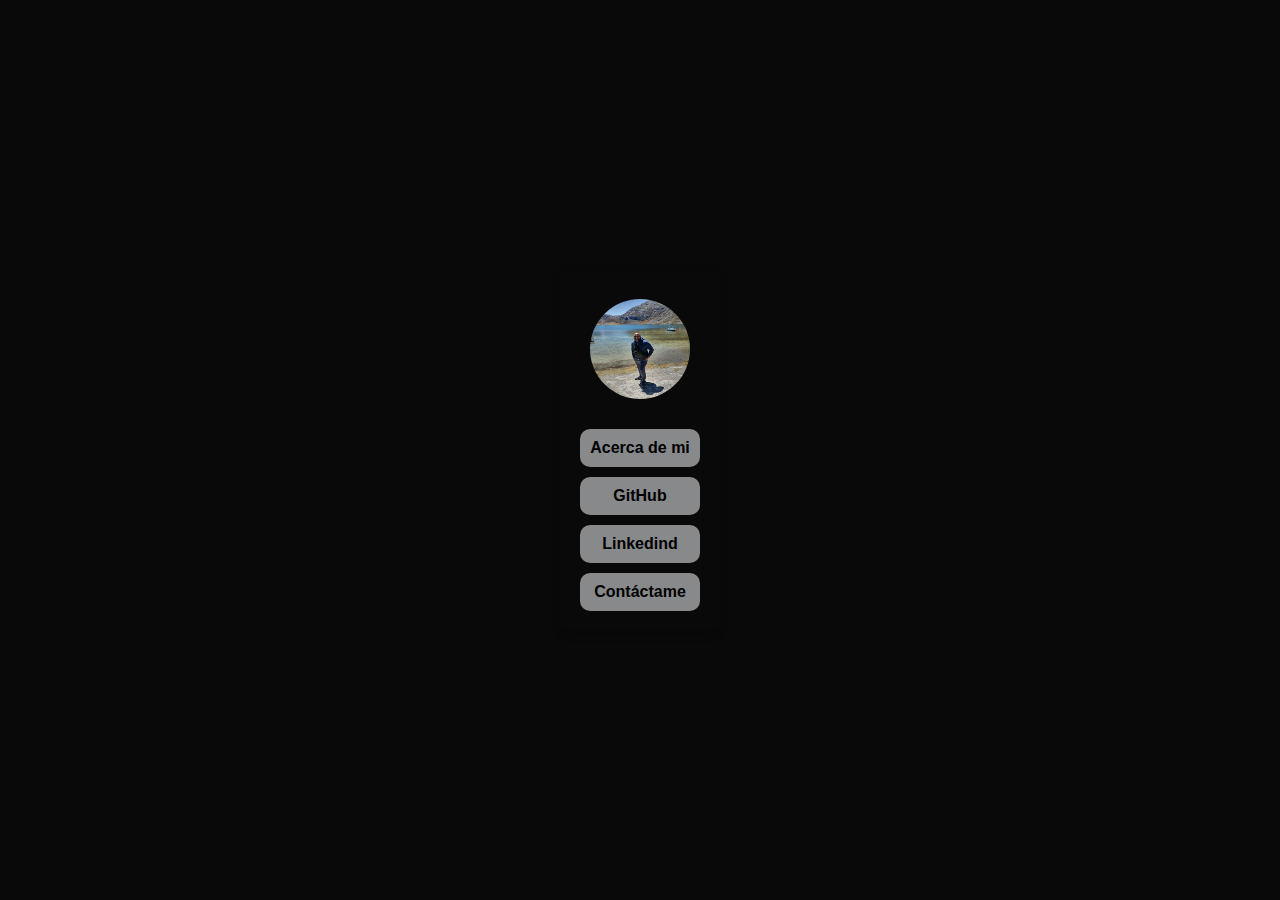
<file: index.HTML>
<!DOCTYPE html>
<html lang="en">
<head>
    <meta charset="UTF-8">
    <meta name="viewport" content="width=device-width, initial-scale=1.0">
    <title>Document</title>
    <link rel="stylesheet" href="styles.css">
</head>

<body>
    <div class="container">

        <div class="profile-pic">
            <img src="./asset/Eduard-foto2.jpeg" alt="Foto de perfil">
        </div>
        
        <div id="profile-info"> </div>
        
        <div class="social-buttons">
            <a href="./acerca de mi.html" class="btn acerca-de-mi" target="_blank">Acerca de mi</a>
            <a href="https://github.com/Eduard-arv" class="btn GitHub" target="_blank">GitHub</a>
            <a href="https://www.linkedin.com/in/eduard-rivas-638a172a9/" class="btn Linkedind" target="_blank">Linkedind</a>
            <a id="contacto" href="./contactame.html" class="btn contactame" target="_blank">Contáctame</a>
        </div>
    </div>

    <script src="./app.js"></script> 
</body>
</html>
</file>
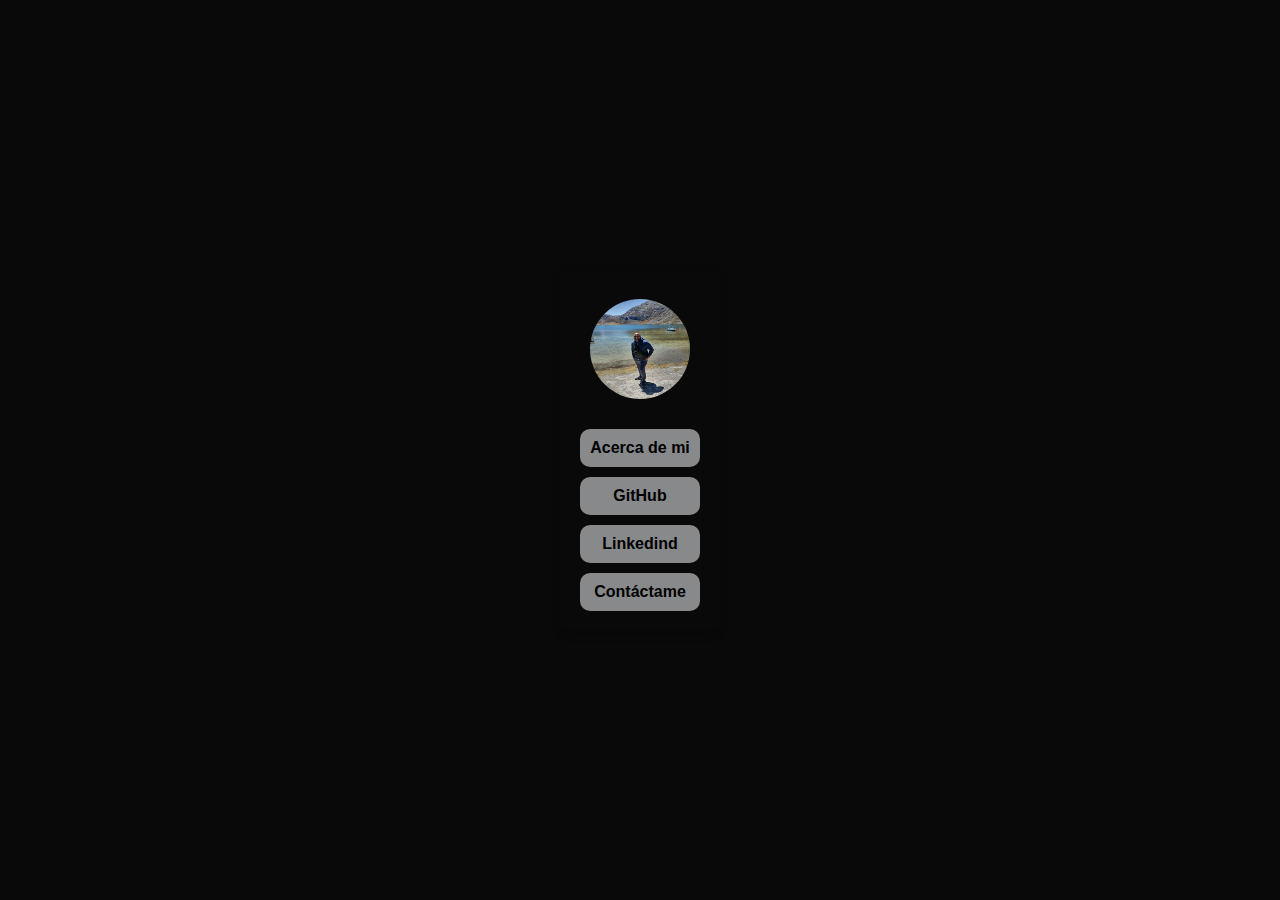
<file: index.html>
<!DOCTYPE html>
<html lang="en">
<head>
    <meta charset="UTF-8">
    <meta name="viewport" content="width=device-width, initial-scale=1.0">
    <title>Document</title>
    <link rel="stylesheet" href="styles.css">
</head>

<body>
    <div class="container">

        <div class="profile-pic">
            <img src="./asset/Eduard-foto2.jpeg" alt="Foto de perfil">
        </div>
        
        <div id="profile-info"> </div>
        
        <div class="social-buttons">
            <a href="./acerca de mi.html" class="btn acerca-de-mi" target="_blank">Acerca de mi</a>
            <a href="https://github.com/Eduard-arv" class="btn GitHub" target="_blank">GitHub</a>
            <a href="https://www.linkedin.com/in/eduard-rivas-638a172a9/" class="btn Linkedind" target="_blank">Linkedind</a>
            <a id="contacto" href="./contactame.html" class="btn contactame" target="_blank">Contáctame</a>
        </div>
    </div>

    <script src="./app.js"></script> 
</body>
</html>
</file>
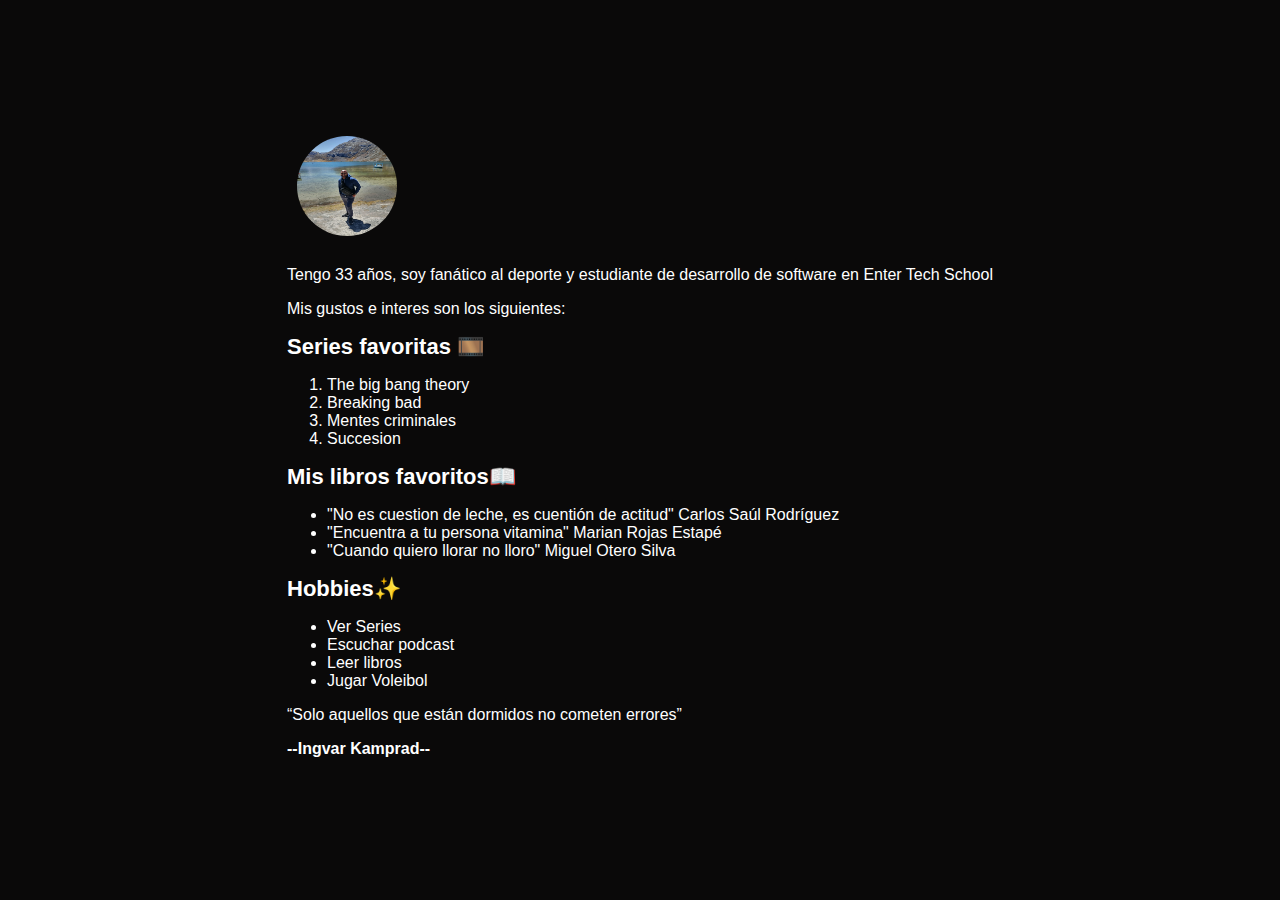
<file: acerca de mi.html>
<!DOCTYPE html>
<html lang="en">
<head>
    <meta charset="UTF-8">
    <meta name="viewport" content="width=device-width, initial-scale=1.0">
    <title>Document</title>
    <link rel="stylesheet" href="styles.css">
</head>
<body>
    
        <section>
            <div class="profile-pic">
                <img src="./asset/Eduard-foto2.jpeg" class="image-container" alt="Foto de perfil">
            </div>
                 
            <p> Tengo 33 años, soy fanático al deporte y estudiante de desarrollo de software en Enter Tech School</p>
            <p>Mis gustos e interes son los siguientes:</p>
            
         
        <h2>Series favoritas 🎞️</h2>
        <div>
            <ol>
            <li>The big bang theory</li>
            <li>Breaking bad</li>
            <li>Mentes criminales</li>
            <li>Succesion</li>
        </ol>
        </div>
        
        <h2> Mis libros favoritos📖</h2>
        <div>
            <ul>
            <li>"No es cuestion de leche, es cuentión de actitud" Carlos Saúl Rodríguez</li>
            <li>"Encuentra a tu persona vitamina" Marian Rojas Estapé</li>
            <li>"Cuando quiero llorar no lloro" Miguel Otero Silva</li>
        </ul> 
        </div>
        
        <h2>Hobbies✨</h2>
        
        <ul>
            <li>Ver Series</li>
            <li>Escuchar podcast</li>
            <li>Leer libros</li>
            <li>Jugar Voleibol</li>
        </ul>
        
        <p>“Solo aquellos que están dormidos no cometen errores” </p>
        <p> <strong>--Ingvar Kamprad--</strong>
          

    <script src="./app.js"></script> 
</body>
</html>
</file>
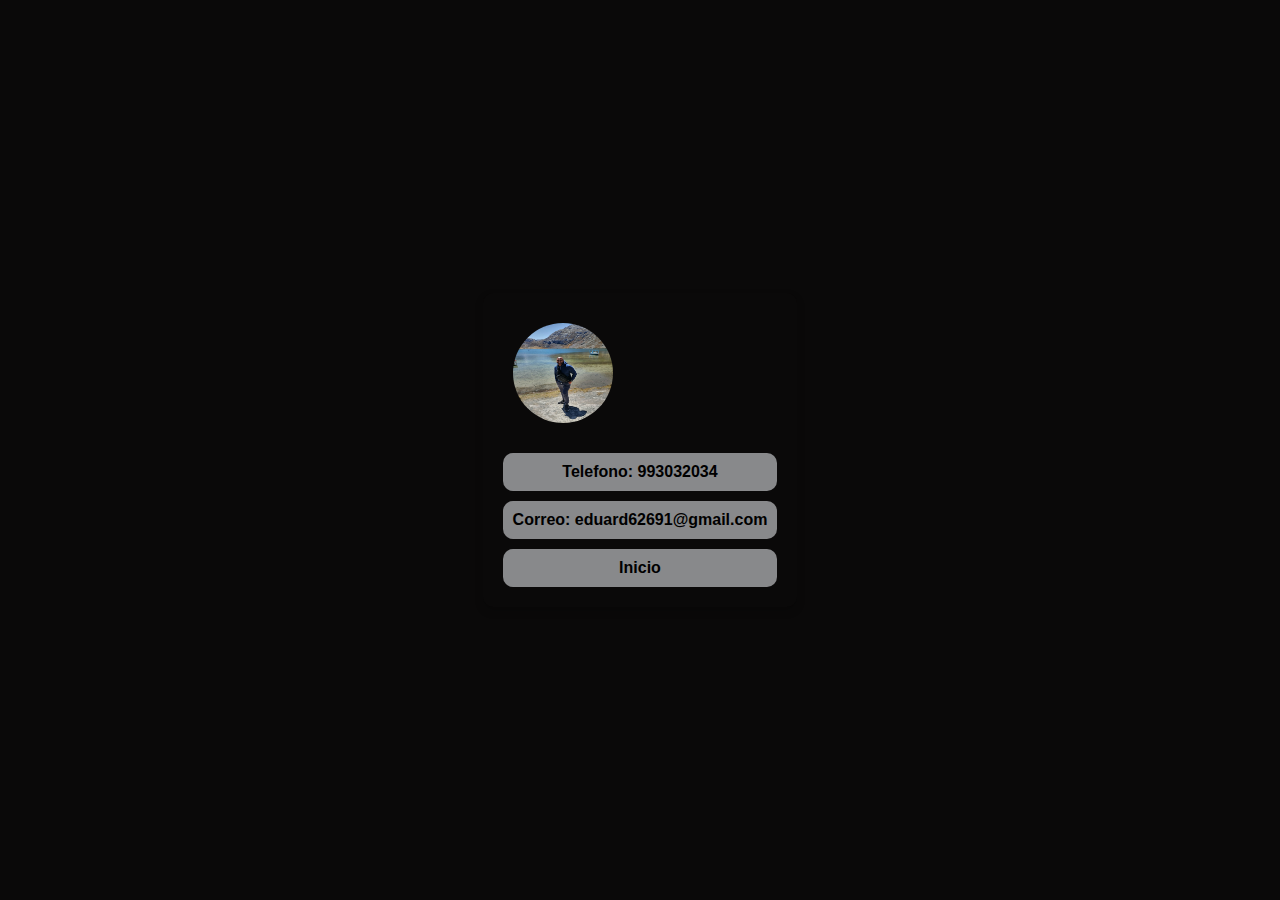
<file: contactame.html>
<!DOCTYPE html>
<html lang="en">
<head>
    <meta charset="UTF-8">
    <meta name="viewport" content="width=device-width, initial-scale=1.0">
    <title>Document</title>
    <link rel="stylesheet" href="styles.css">
</head>
<body>
    <div class="container">

        <div class="profile-pic">
            <img src="./asset/Eduard-foto2.jpeg" alt="Foto de perfil">
        </div>
        
        <div class="contacto-button">
            <a href="" class="btn telefono">Telefono: 993032034</a>
            <a href="" class="btn correo">Correo: eduard62691@gmail.com</a>
            <a href="./index.html" class="btn inicio">Inicio</a>
        </div>
    </div>

    <script src="./app.js"></script> 
</body>
</html>
</file>
<file: styles.css>
body {
    font-family: Helvetica, Arial, sans-serif;
    background-color: #0a0909;
    display: flex;
    justify-content: center;
    align-items: center;
    height: 100vh;
    margin: 0;
}

/* Estilos del contenedor principal */
.container {
    text-align: center;
    max-width: 900px;
    background-color: #0a0909;
    padding: 20px;
    border-radius: 10px;
    box-shadow: 0 4px 8px rgba(0, 0, 0, 0.2);
}

/* Imagen de perfil */
.profile-pic {
    display: flex;
    justify-content: center;
    align-items: center;
    width: 120px;
    height: 120px;
    border-radius: 50%;
    margin-bottom: 20px;
}

img {
    border-radius: 50%;
    width: 100px;
    height: 100px;
}
/* Contenedor dinámico */
#profile-info h1 {
    font-size: 24px;
    margin: 10px 0;
    color: #ffffff;
}

#profile-info p {
    font-size: 14px;
    color: #ffffff;
}

/* Botones de enlaces */
.social-buttons {
    display: flex;
    flex-direction: column;
    gap: 10px;
}


.btn {
    display: flex;
    align-items: center;
    justify-content: center;
    padding: 10px;
    border: none;
    border-radius: 10px;
    font-size: 16px;
    color: #000000;
    text-decoration: none;
    transition: background-color 0.3s;
}

.acerca-de-mi { background-color: #88898B;
    color: black;
    font-weight: bold;
}
.GitHub { background-color: #88898B;
    font-weight: bold;
}
.Linkedind { background-color: #88898B;
    font-weight: bold;
}

.contacto-button {
    display: flex;
    flex-direction: column;
    justify-content: space-between;
    gap: 10px;
    
}

.contactame { background-color: #88898B;
    font-weight: bold;
}

.telefono { background-color: #88898B;
    color: black;
    font-weight: bold;
}
.correo { background-color: #88898B;
    font-weight: bold;
}
.inicio { background-color: #88898B;
    font-weight: bold;
}

.btn:hover {
    background-color: #ffffff;
    transform: scale(1.03);
    transition: transform 0.3s;

}

h2 {
    font-size: 22px;
    margin: 10px 0;
    color: #ffffff;  
}

p {
    font-size: 16px;
    color: #ffffff;
}

ol {
    font-size: 16px;
    color: #ffffff;
}

ul {
    font-size: 16px;
    color: #ffffff;
}
/* Diseño responsive */
@media (max-width: 600px) {
    .container {
        width: 90%;
    }
}
</file>
